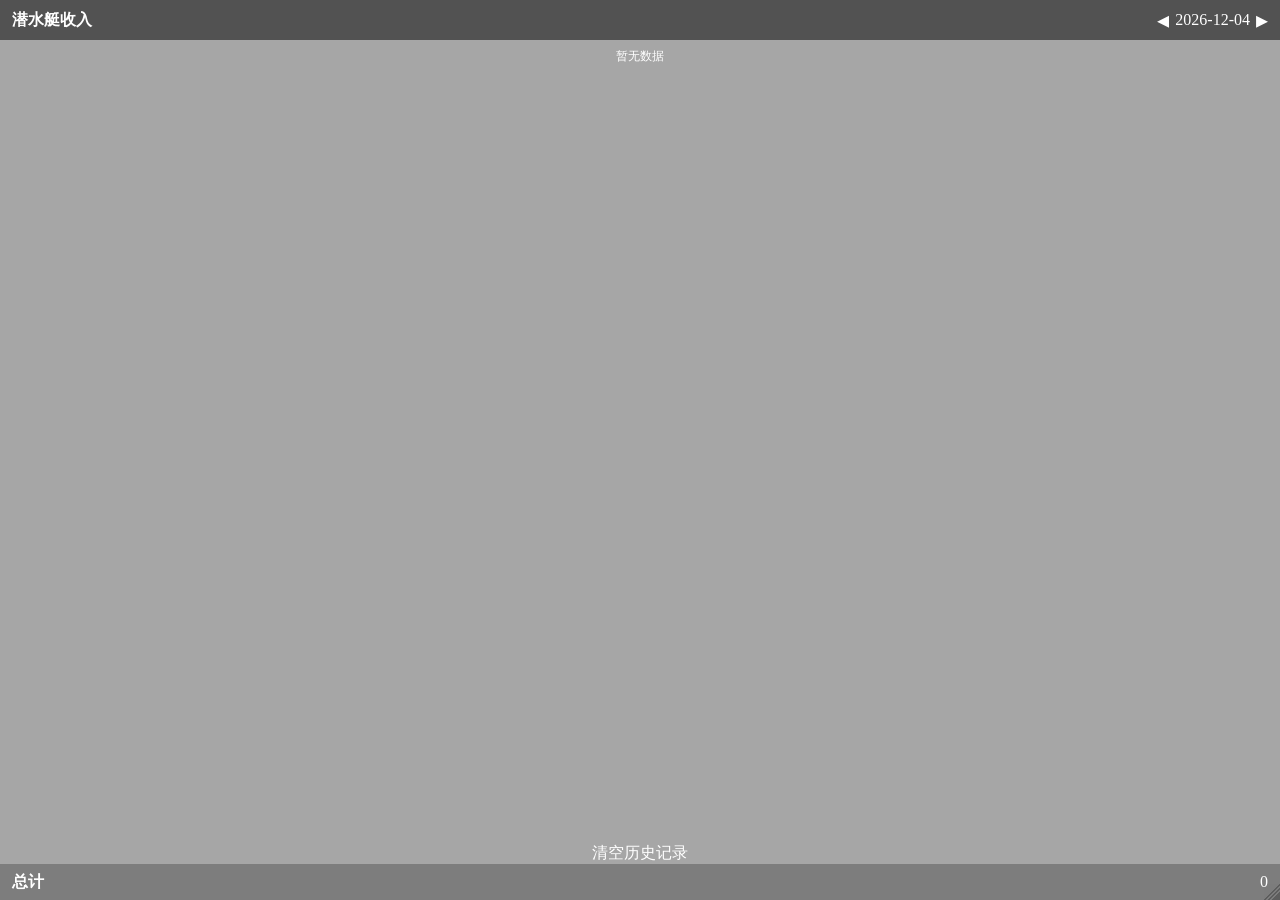
<file: uboat/uboat.html>
<html lang="en-US">
	<head>
		<title>潜水艇统计</title>
		<meta charset="utf-8"/>
		<style>
			* {
				margin: 0;
        padding: 0;
				}
			html {
			  height: 100%;
			  overflow: hidden;
			  background-color: transparent;
			}
		</style>
    <script type="text/javascript" src="https://overlayplugin.github.io/OverlayPlugin/assets/shared/common.min.js"></script>
		<script src="dayjs.min.js"></script>
    <script src="customParseFormat.js"></script>
    <script src="jquery-3.6.0.min.js"></script>
		<script defer="defer" src="uboat.bundle.js?v=100001"></script>
		<link href="uboat.css" rel="stylesheet">
	</head>
	<body>
    <section class="index">
      <header class="index_top">
        <h1 class="index_top_title">潜水艇收入</h1>
        <div class="date_select">
          <a href="javascript:;" class="date_select_left">&blacktriangleleft;</a>
          <p class="date_select_word">今天</p>
          <a href="javascript:;" class="date_select_right">&blacktriangleright;</a>
        </div>
      </header>
      <ul class="index_middle">
        
      </ul>
      <!-- <p class="log" style="color: #fff;">日志</p> -->
      <a class="clear_log" style="color: #fff; text-align: center; text-decoration: none;" href="javascript:;">清空历史记录</a>
      <footer class="index_bottom">
        <h2 class="index_bottom_title">总计</h2>
        <p class="index_bottom_number">0</p>
      </footer>
    </section>
	</body>
</html>
</file>
<file: uboat/uboat.css>
html{overflow:hidden}
body,html{height:100%;margin:0}
body{left:0;position:absolute;top:0;width:100%}
.text{color:#fff;font-family:arial,sans-serif;font-weight:700;text-shadow:-1px 0 3px #000,0 1px 3px #000,1px 0 3px #000,0 -1px 3px #000;will-change:content}
:lang(ja) .text{font-family:BIZ UDPゴシック,BIZ UDPGothic,游ゴシック,Yu Gothic,Meiryo UI,Arial,Helvetica,sans-serif}
:lang(zh-CN) .text{font-family:黑体,SimHei,微软雅黑,Microsoft Yahei UI,Lato,Arial,Helvetica,sans-serif}
.hide{display:none!important}
.index{
  height: 100%;
  display: flex;
  flex-direction: column;
  background-color:rgba(0,0,0,.35);
  background-image:url("[data-uri]");
  background-position:100% 100%;
  background-repeat:no-repeat;
  box-sizing:border-box;
}
::-webkit-scrollbar {
  width: 4px;
  height: 0;
}
::-webkit-scrollbar-thumb {
  /*滚动条里面小方块*/
  border-radius: 10px;
  box-shadow: inset 0 0 5px rgba(97, 184, 179, 0.5);
  background: #fff;
}
::-webkit-scrollbar-track {
  /*滚动条里面轨道*/
  box-shadow: inset 0 0 5px rgba(87, 175, 187, 0.1);
  border-radius: 10px;
  background: rgba(0, 0, 0, 0.5);
}
.unlocked{border:10px dashed red}
#cactbot-unlocked-text{bottom:10px;display:none!important;left:10px;position:fixed}
.unlocked #cactbot-unlocked-text{display:block!important}
#player-select{font-family:Meiryo,Arial,sans-serif;font-size:16px;left:0;margin:20px;max-width:600px;position:absolute;top:0;z-index:10000}
#player-select>div,#player-select>input{margin-bottom:20px}
#player-select label{user-select:none}
#player-select-list{grid-row-gap:10px;display:grid;grid-template-columns:min-content 100%}
#player-select-instructions{font-size:24px;font-weight:700;text-align:center;user-select:none;white-space:pre-line}
#player-select-button{display:block;font-size:16px;height:50px;width:100%}

.index_top {
  flex: none;
  display: flex;
  align-items: center;
  justify-content: space-between;
  padding: 0 12px;
  background-color: rgba(0, 0, 0, 0.5);
  height: 40px;
}
.index_top_title {
  font-size: 16px;
  color: #fff;
  flex-shrink: 0;
}
.date_select {
  color: #fff;
  font-style: normal;
  flex-shrink: 0;
  display: flex;
  align-items: center;
}
.date_select a {
  font-size: 24px;
  color: #fff;
  text-decoration: none;
}
.date_select_left {
  margin-right: 6px;
}
.date_select_right {
  margin-left: 6px;
}

.index_middle {
  flex: auto;
  overflow: auto;
  color: #fff;
}
.list {
  display: flex;
  align-items: center;
  padding: 0 12px;
  color: #fff;
  font-size: 12px;
  height: 32px;
}
.list:nth-of-type(even) {
  background-color: rgba(0, 0, 0, 0.1);
}
.list_name {
  flex: 1;
}
.list_number {
  flex: 1;
  text-align: center;
}
.list_total {
  flex: 1;
  text-align: right;
}

.index_bottom {
  flex: none;
  display: flex;
  align-items: center;
  justify-content: space-between;
  padding: 0 12px;
  color: #fff;
  background-color: rgba(0, 0, 0, 0.25);
  height: 36px;
}
.index_bottom_title {
  font-size: 16px;
  color: #fff;
  flex-shrink: 0;
}
.index_bottom_number {
  flex-shrink: 0;
}
</file>
